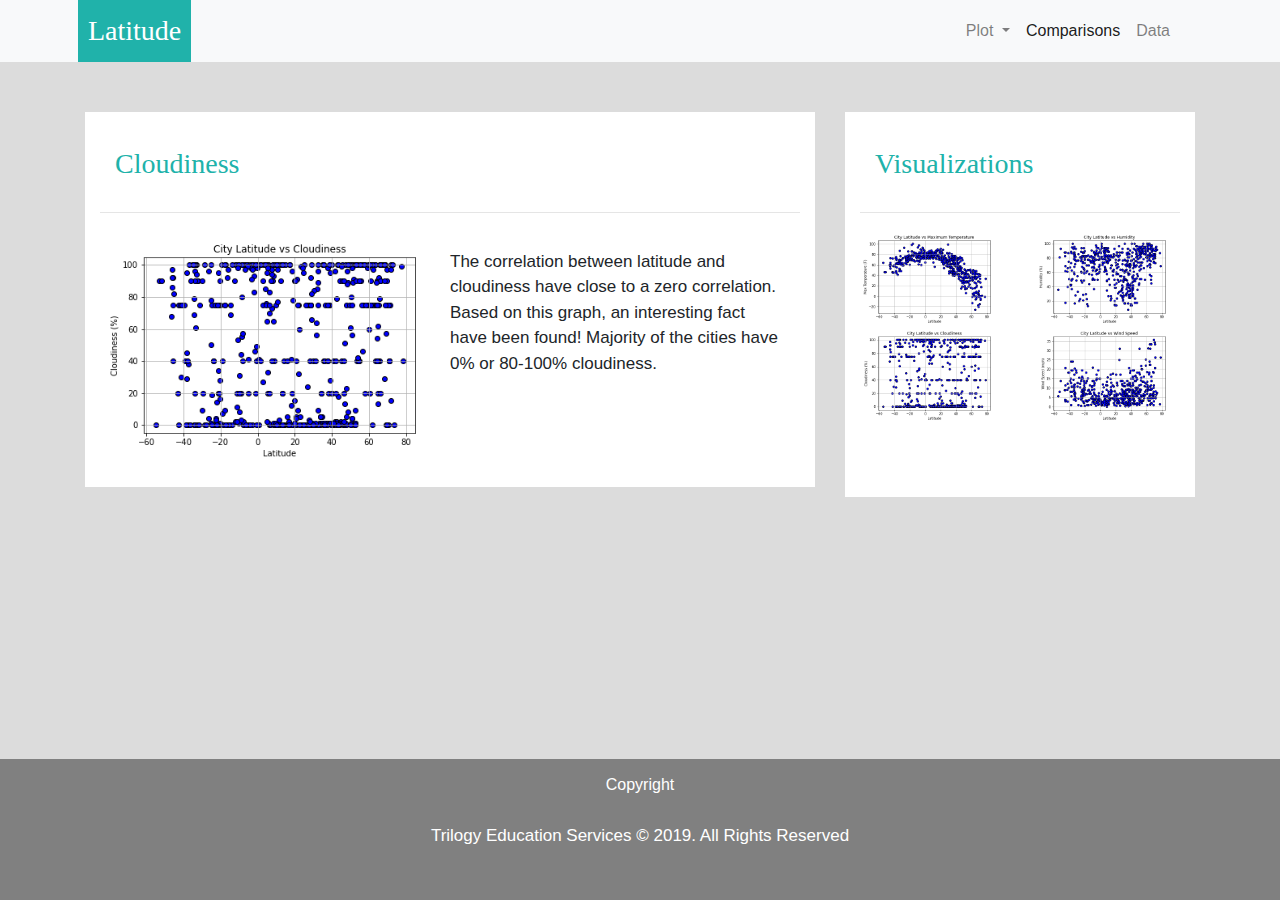
<file: cloudiness.html>
<!DOCTYPE html>
<html lang="en">
  <head>
      <meta charset="UTF-8">
      <title>Cloudiness</title>
      <link rel="stylesheet" href="https://stackpath.bootstrapcdn.com/bootstrap/4.3.1/css/bootstrap.min.css" integrity="sha384-ggOyR0iXCbMQv3Xipma34MD+dH/1fQ784/j6cY/iJTQUOhcWr7x9JvoRxT2MZw1T" crossorigin="anonymous">
      <link rel="stylesheet" href="style.css">
      <script src="https://code.jquery.com/jquery-3.3.1.slim.min.js" integrity="sha384-q8i/X+965DzO0rT7abK41JStQIAqVgRVzpbzo5smXKp4YfRvH+8abtTE1Pi6jizo" crossorigin="anonymous"></script>
      <script src="https://cdnjs.cloudflare.com/ajax/libs/popper.js/1.14.7/umd/popper.min.js" integrity="sha384-UO2eT0CpHqdSJQ6hJty5KVphtPhzWj9WO1clHTMGa3JDZwrnQq4sF86dIHNDz0W1" crossorigin="anonymous"></script>
      <script src="https://stackpath.bootstrapcdn.com/bootstrap/4.3.1/js/bootstrap.min.js" integrity="sha384-JjSmVgyd0p3pXB1rRibZUAYoIIy6OrQ6VrjIEaFf/nJGzIxFDsf4x0xIM+B07jRM" crossorigin="anonymous"></script>
    </head>

    
    <body>
      <!--Navigation Bar-->
      <nav class="navbar navbar-expand-lg navbar-light bg-light">
        <div class="container">
          <a class="navbar-brand text-white" href="index.html" >Latitude</a>
          <button class="navbar-toggler" type="button" data-toggle="collapse" data-target="#navbarSupportedContent" aria-controls="navbarSupportedContent" aria-expanded="false" aria-label="Toggle navigation">
            <span class="navbar-toggler-icon"></span>
          </button>
    
        <div class="collapse navbar-collapse" id="navbarSupportedContent">
          <ul class="navbar-nav ml-auto">
            <li class="nav-item dropdown">
              <a class="nav-link dropdown-toggle" href="#" id="navbarDropdown" role="button" data-toggle="dropdown" aria-haspopup="true" aria-expanded="false">
                Plot
              </a>
              <div class="dropdown-menu" aria-labelledby="navbarDropdown">
                <a class="dropdown-item" href="max_temp.html">Max Temperature</a>
                <a class="dropdown-item" href="humidity.html">Humidity</a>
                <a class="dropdown-item" href="cloudiness.html">Cloudiness</a>
                <a class="dropdown-item" href="wind_speed.html">Wind Speed</a>
              </div>
            </li>
            <li class="nav-item active">
              <a class="nav-link" href="comparisons.html">Comparisons <span class="sr-only">(current)</span></a>
            </li>
            <li class="nav-item">
              <a class="nav-link" href="data.html">Data</a>
            </li>
          </ul>
        </div>
        </div>
      </nav>

  
  <!--Create Container for Index Page-->
  <div class = "container content">
    <div class = "row">
      <div class="col-md-8">
          <div class ="col-md-12">
          <h3>Cloudiness</h3>
          <hr>
          <img src="Assets/Latitude_Cloudiness.png" class = "image" width = "50%" alt="How Latitude and Cloudiness are Correlated" title= "Latitude vs. Cloudiness" 
           style = "float: left">
          <p>The correlation between latitude and cloudiness have close to a zero correlation.  Based on this graph, an interesting fact have been found!  
            Majority of the cities have 0% or 80-100% cloudiness.
         </div>
      </div>

  <!--Create Container for Visualization-->     
  <div class="col-md-4">
    <div class="col-md-12">
        <h3>Visualizations</h3>
        <hr>
        <div class="row">
            <div class="col-3 col-md-6">
                <a href="max_temp.html"><img src="Assets/Latitude_MaxTemp.png" width = "100%" alt="How Latitude and Max Temp are Correlated" title= "Latitude vs. Maximum Temperature">
                </a> 
            </div>
            <div class="col-3 col-md-6">
              <a href="humidity.html"><img src="Assets/Latitude_Humidity.png" width = "100%" alt="How Latitude and Humidity are Correlated" title= "Latitude vs. Humidity">
              </a>
            </div>
       
            <div class="col-3 col-md-6">
              <a href="cloudiness.html"><img src="Assets/Latitude_Cloudiness.png" width = "100%" alt="How Latitude and Cloudiness are Correlated" title= "Latitude vs. Cloudiness">
              </a>
            </div>

            <div class="col-3 col-md-6">
                <a href="wind_speed.html"><img src="Assets/Latitude_WindSpeed.png" width="100%"  alt="How Latitude and Wind Speed are Correlated" title= "Latitude vs. Wind Speed">
                </a>
            </div>
        </div>
    </div>
</div>
</div>
</div>


<!-- Footer -->
<footer class="page-footer font-small footer-dark">
  <div class="footer-copyright text-center py-3">
  <h6>Copyright</h6>
  <p>Trilogy Education Services © 2019. All Rights Reserved</p>
  </div>      
</footer>
</body>
</html>
</file>
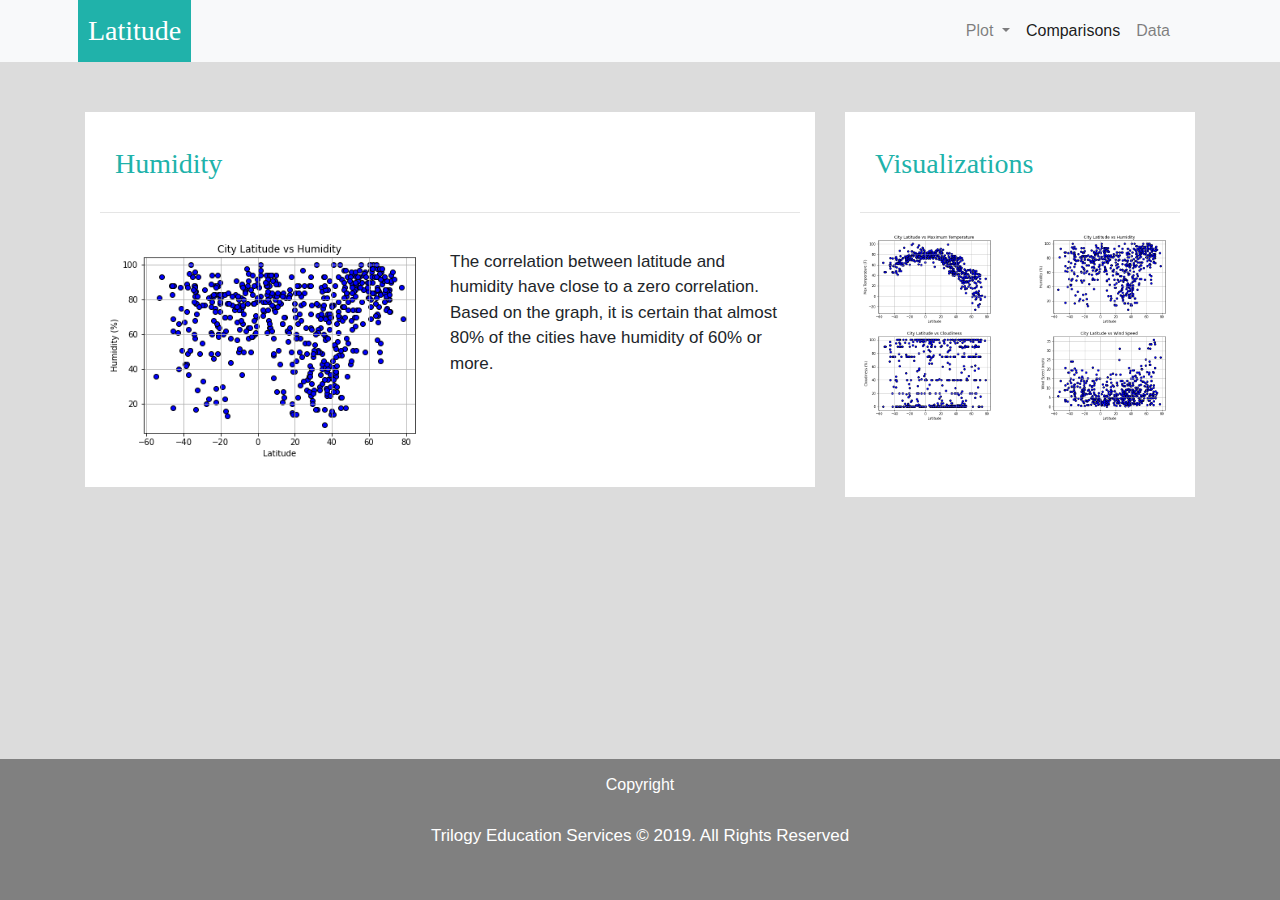
<file: humidity.html>
<!DOCTYPE html>
<html lang="en">
  <head>
      <meta charset="UTF-8">
      <title>Humidity</title>
      <link rel="stylesheet" href="https://stackpath.bootstrapcdn.com/bootstrap/4.3.1/css/bootstrap.min.css" integrity="sha384-ggOyR0iXCbMQv3Xipma34MD+dH/1fQ784/j6cY/iJTQUOhcWr7x9JvoRxT2MZw1T" crossorigin="anonymous">
      <link rel="stylesheet" href="style.css">
      <script src="https://code.jquery.com/jquery-3.3.1.slim.min.js" integrity="sha384-q8i/X+965DzO0rT7abK41JStQIAqVgRVzpbzo5smXKp4YfRvH+8abtTE1Pi6jizo" crossorigin="anonymous"></script>
      <script src="https://cdnjs.cloudflare.com/ajax/libs/popper.js/1.14.7/umd/popper.min.js" integrity="sha384-UO2eT0CpHqdSJQ6hJty5KVphtPhzWj9WO1clHTMGa3JDZwrnQq4sF86dIHNDz0W1" crossorigin="anonymous"></script>
      <script src="https://stackpath.bootstrapcdn.com/bootstrap/4.3.1/js/bootstrap.min.js" integrity="sha384-JjSmVgyd0p3pXB1rRibZUAYoIIy6OrQ6VrjIEaFf/nJGzIxFDsf4x0xIM+B07jRM" crossorigin="anonymous"></script>
    </head>

    
    <body>
      <!--Navigation Bar-->
      <nav class="navbar navbar-expand-lg navbar-light bg-light">
        <div class="container">
          <a class="navbar-brand text-white" href="index.html" >Latitude</a>
          <button class="navbar-toggler" type="button" data-toggle="collapse" data-target="#navbarSupportedContent" aria-controls="navbarSupportedContent" aria-expanded="false" aria-label="Toggle navigation">
            <span class="navbar-toggler-icon"></span>
          </button>
    
        <div class="collapse navbar-collapse" id="navbarSupportedContent">
          <ul class="navbar-nav ml-auto">
            <li class="nav-item dropdown">
              <a class="nav-link dropdown-toggle" href="#" id="navbarDropdown" role="button" data-toggle="dropdown" aria-haspopup="true" aria-expanded="false">
                Plot
              </a>
              <div class="dropdown-menu" aria-labelledby="navbarDropdown">
                <a class="dropdown-item" href="max_temp.html">Max Temperature</a>
                <a class="dropdown-item" href="humidity.html">Humidity</a>
                <a class="dropdown-item" href="cloudiness.html">Cloudiness</a>
                <a class="dropdown-item" href="wind_speed.html">Wind Speed</a>
              </div>
            </li>
            <li class="nav-item active">
              <a class="nav-link" href="comparisons.html">Comparisons <span class="sr-only">(current)</span></a>
            </li>
            <li class="nav-item">
              <a class="nav-link" href="data.html">Data</a>
            </li>
          </ul>
        </div>
        </div>
      </nav>

  
  <!--Create Container for Index Page-->
  <div class = "container content">
    <div class = "row">
      <div class="col-md-8">
          <div class ="col-md-12">
          <h3>Humidity</h3>
          <hr>
          <img src="Assets/Latitude_Humidity.png" width = "50%" alt="How Latitude and Humidity are Correlated" title= "Latitude vs. Humidity" 
           style = "float: left">
          <p>The correlation between latitude and humidity have close to a zero correlation.  Based on the graph, it is certain that almost 80% of the cities have humidity of 60% or more.
         </div>
      </div>

  <!--Create Container for Visualization-->     
  <div class="col-md-4">
    <div class="col-md-12">
        <h3>Visualizations</h3>
        <hr>
        <div class="row">
            <div class="col-3 col-md-6">
                <a href="max_temp.html"><img src="Assets/Latitude_MaxTemp.png" width = "100%" alt="How Latitude and Max Temp are Correlated" title= "Latitude vs. Maximum Temperature">
                </a> 
            </div>
            <div class="col-3 col-md-6">
              <a href="humidity.html"><img src="Assets/Latitude_Humidity.png" width = "100%" alt="How Latitude and Humidity are Correlated" title= "Latitude vs. Humidity">
              </a>
            </div>
       
            <div class="col-3 col-md-6">
              <a href="cloudiness.html"><img src="Assets/Latitude_Cloudiness.png" width = "100%" alt="How Latitude and Cloudiness are Correlated" title= "Latitude vs. Cloudiness">
              </a>
            </div>

            <div class="col-3 col-md-6">
                <a href="wind_speed.html"><img src="Assets/Latitude_WindSpeed.png" width="100%"  alt="How Latitude and Wind Speed are Correlated" title= "Latitude vs. Wind Speed">
                </a>
            </div>
        </div>
    </div>
</div>
</div>
</div>


<!-- Footer -->
<footer class="page-footer font-small footer-dark">
  <div class="footer-copyright text-center py-3">
  <h6>Copyright</h6>
  <p>Trilogy Education Services © 2019. All Rights Reserved</p>
  </div>      
</footer>
</body>
</html>
</file>
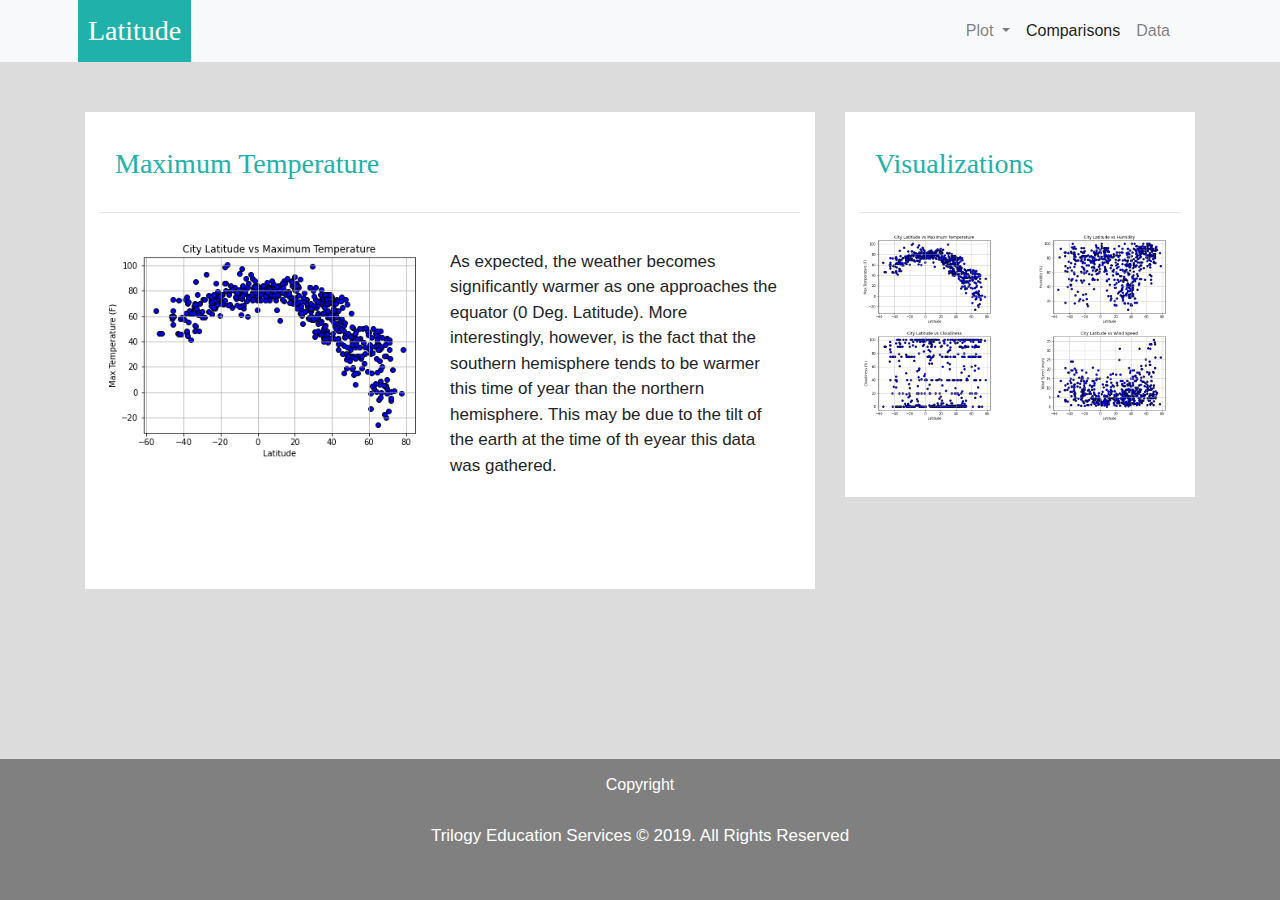
<file: max_temp.html>
<!DOCTYPE html>
<html lang="en">
  <head>
      <meta charset="UTF-8">
      <title>Maximum Temperature</title>
      <link rel="stylesheet" href="https://stackpath.bootstrapcdn.com/bootstrap/4.3.1/css/bootstrap.min.css" integrity="sha384-ggOyR0iXCbMQv3Xipma34MD+dH/1fQ784/j6cY/iJTQUOhcWr7x9JvoRxT2MZw1T" crossorigin="anonymous">
      <link rel="stylesheet" href="style.css">
      <script src="https://code.jquery.com/jquery-3.3.1.slim.min.js" integrity="sha384-q8i/X+965DzO0rT7abK41JStQIAqVgRVzpbzo5smXKp4YfRvH+8abtTE1Pi6jizo" crossorigin="anonymous"></script>
      <script src="https://cdnjs.cloudflare.com/ajax/libs/popper.js/1.14.7/umd/popper.min.js" integrity="sha384-UO2eT0CpHqdSJQ6hJty5KVphtPhzWj9WO1clHTMGa3JDZwrnQq4sF86dIHNDz0W1" crossorigin="anonymous"></script>
      <script src="https://stackpath.bootstrapcdn.com/bootstrap/4.3.1/js/bootstrap.min.js" integrity="sha384-JjSmVgyd0p3pXB1rRibZUAYoIIy6OrQ6VrjIEaFf/nJGzIxFDsf4x0xIM+B07jRM" crossorigin="anonymous"></script>
    </head>

    
    <body>
      <!--Navigation Bar-->
      <nav class="navbar navbar-expand-lg navbar-light bg-light">
        <div class="container">
          <a class="navbar-brand text-white" href="index.html" >Latitude</a>
          <button class="navbar-toggler" type="button" data-toggle="collapse" data-target="#navbarSupportedContent" aria-controls="navbarSupportedContent" aria-expanded="false" aria-label="Toggle navigation">
            <span class="navbar-toggler-icon"></span>
          </button>
    
        <div class="collapse navbar-collapse" id="navbarSupportedContent">
          <ul class="navbar-nav ml-auto">
            <li class="nav-item dropdown">
              <a class="nav-link dropdown-toggle" href="#" id="navbarDropdown" role="button" data-toggle="dropdown" aria-haspopup="true" aria-expanded="false">
                Plot
              </a>
              <div class="dropdown-menu" aria-labelledby="navbarDropdown">
                <a class="dropdown-item" href="max_temp.html">Max Temperature</a>
                <a class="dropdown-item" href="humidity.html">Humidity</a>
                <a class="dropdown-item" href="cloudiness.html">Cloudiness</a>
                <a class="dropdown-item" href="wind_speed.html">Wind Speed</a>
              </div>
            </li>
            <li class="nav-item active">
              <a class="nav-link" href="comparisons.html">Comparisons <span class="sr-only">(current)</span></a>
            </li>
            <li class="nav-item">
              <a class="nav-link" href="data.html">Data</a>
            </li>
          </ul>
        </div>
        </div>
      </nav>

  
  <!--Create Container for Index Page-->
  <div class = "container content">
    <div class = "row">
      <div class="col-md-8">
          <div class ="col-md-12">
          <h3>Maximum Temperature</h3>
          <hr>
          <img src="Assets/Latitude_MaxTemp.png" width = "50%" alt="How Latitude and Max Temp are Correlated" title= "Latitude vs. Maximum Temperature" 
           style = "float: left">
          <p>As expected, the weather becomes significantly warmer as one approaches the equator (0 Deg. Latitude).
             More interestingly, however, is the fact that the southern hemisphere tends to be warmer this time of year than the northern hemisphere.
             This may be due to the tilt of the earth at the time of th eyear this data was gathered.</p>
         </div>
      </div>

  <!--Create Container for Visualization-->     
  <div class="col-md-4">
    <div class="col-md-12">
        <h3>Visualizations</h3>
        <hr>
        <div class="row">
            <div class="col-3 col-md-6">
                <a href="max_temp.html"><img src="Assets/Latitude_MaxTemp.png" width = "100%" alt="How Latitude and Max Temp are Correlated" title= "Latitude vs. Maximum Temperature">
                </a> 
            </div>
            <div class="col-3 col-md-6">
              <a href="humidity.html"><img src="Assets/Latitude_Humidity.png" width = "100%" alt="How Latitude and Humidity are Correlated" title= "Latitude vs. Humidity">
              </a>
            </div>
       
            <div class="col-3 col-md-6">
              <a href="cloudiness.html"><img src="Assets/Latitude_Cloudiness.png" width = "100%" alt="How Latitude and Cloudiness are Correlated" title= "Latitude vs. Cloudiness">
              </a>
            </div>

            <div class="col-3 col-md-6">
                <a href="wind_speed.html"><img src="Assets/Latitude_WindSpeed.png" width="100%"  alt="How Latitude and Wind Speed are Correlated" title= "Latitude vs. Wind Speed">
                </a>
            </div>
        </div>
    </div>
</div>
</div>
</div>


<!-- Footer -->
<footer class="page-footer font-small footer-dark">
  <div class="footer-copyright text-center py-3">
  <h6>Copyright</h6>
  <p>Trilogy Education Services © 2019. All Rights Reserved</p>
  </div>      
</footer>
</body>
</html>
</file>
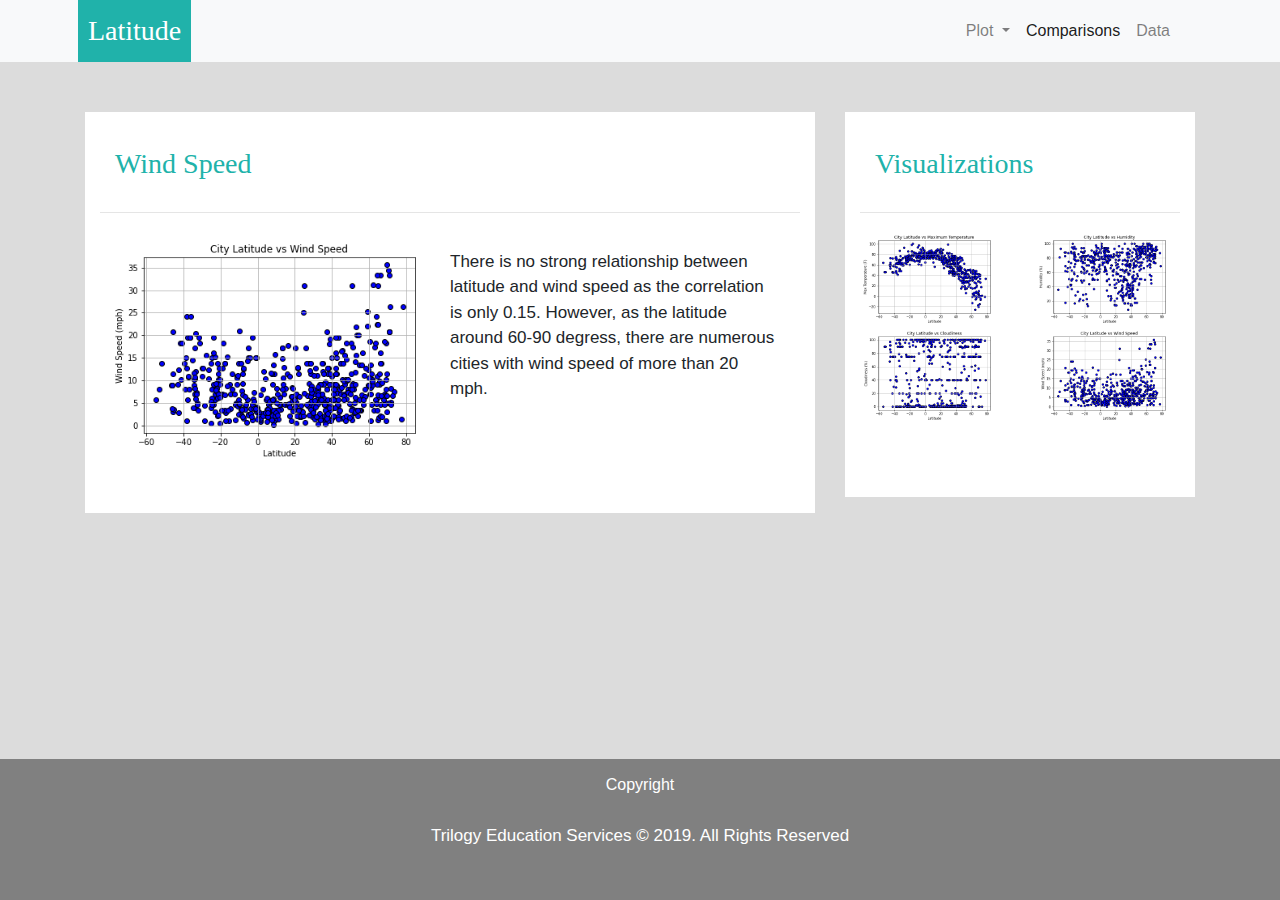
<file: wind_speed.html>
<!DOCTYPE html>
<html lang="en">
  <head>
      <meta charset="UTF-8">
      <title>Wind Speed</title>
      <link rel="stylesheet" href="https://stackpath.bootstrapcdn.com/bootstrap/4.3.1/css/bootstrap.min.css" integrity="sha384-ggOyR0iXCbMQv3Xipma34MD+dH/1fQ784/j6cY/iJTQUOhcWr7x9JvoRxT2MZw1T" crossorigin="anonymous">
      <link rel="stylesheet" href="style.css">
      <script src="https://code.jquery.com/jquery-3.3.1.slim.min.js" integrity="sha384-q8i/X+965DzO0rT7abK41JStQIAqVgRVzpbzo5smXKp4YfRvH+8abtTE1Pi6jizo" crossorigin="anonymous"></script>
      <script src="https://cdnjs.cloudflare.com/ajax/libs/popper.js/1.14.7/umd/popper.min.js" integrity="sha384-UO2eT0CpHqdSJQ6hJty5KVphtPhzWj9WO1clHTMGa3JDZwrnQq4sF86dIHNDz0W1" crossorigin="anonymous"></script>
      <script src="https://stackpath.bootstrapcdn.com/bootstrap/4.3.1/js/bootstrap.min.js" integrity="sha384-JjSmVgyd0p3pXB1rRibZUAYoIIy6OrQ6VrjIEaFf/nJGzIxFDsf4x0xIM+B07jRM" crossorigin="anonymous"></script>
    </head>

    
    <body>
      <!--Navigation Bar-->
      <nav class="navbar navbar-expand-lg navbar-light bg-light">
        <div class="container">
          <a class="navbar-brand text-white" href="index.html" >Latitude</a>
          <button class="navbar-toggler" type="button" data-toggle="collapse" data-target="#navbarSupportedContent" aria-controls="navbarSupportedContent" aria-expanded="false" aria-label="Toggle navigation">
            <span class="navbar-toggler-icon"></span>
          </button>
    
        <div class="collapse navbar-collapse" id="navbarSupportedContent">
          <ul class="navbar-nav ml-auto">
            <li class="nav-item dropdown">
              <a class="nav-link dropdown-toggle" href="#" id="navbarDropdown" role="button" data-toggle="dropdown" aria-haspopup="true" aria-expanded="false">
                Plot
              </a>
              <div class="dropdown-menu" aria-labelledby="navbarDropdown">
                <a class="dropdown-item" href="max_temp.html">Max Temperature</a>
                <a class="dropdown-item" href="humidity.html">Humidity</a>
                <a class="dropdown-item" href="cloudiness.html">Cloudiness</a>
                <a class="dropdown-item" href="wind_speed.html">Wind Speed</a>
              </div>
            </li>
            <li class="nav-item active">
              <a class="nav-link" href="comparisons.html">Comparisons <span class="sr-only">(current)</span></a>
            </li>
            <li class="nav-item">
              <a class="nav-link" href="data.html">Data</a>
            </li>
          </ul>
        </div>
        </div>
      </nav>

  
  <!--Create Container for Wind Speed Page-->
  <div class = "container content">
    <div class = "row">
      <div class="col-md-8">
          <div class ="col-md-12">
          <h3>Wind Speed</h3>
          <hr>
          <img src="Assets/Latitude_WindSpeed.png" width = "50%" alt="How Latitude and Wind Speed are Correlated" title= "Latitude vs. Wind Speed" 
           style = "float: left">
          <p>There is no strong relationship between latitude and wind speed as the correlation is only 0.15. However, as the latitude around 60-90 degress, there are numerous cities with wind speed of more than 20 mph.
         </div>
      </div>

  <!--Create Container for Visualization-->     
  <div class="col-md-4">
    <div class="col-md-12">
        <h3>Visualizations</h3>
        <hr>
        <div class="row">
            <div class="col-3 col-md-6">
                <a href="max_temp.html"><img src="Assets/Latitude_MaxTemp.png" width = "100%" alt="How Latitude and Max Temp are Correlated" title= "Latitude vs. Maximum Temperature">
                </a> 
            </div>
            <div class="col-3 col-md-6">
              <a href="humidity.html"><img src="Assets/Latitude_Humidity.png" width = "100%" alt="How Latitude and Humidity are Correlated" title= "Latitude vs. Humidity">
              </a>
            </div>
       
            <div class="col-3 col-md-6">
              <a href="cloudiness.html"><img src="Assets/Latitude_Cloudiness.png" width = "100%" alt="How Latitude and Cloudiness are Correlated" title= "Latitude vs. Cloudiness">
              </a>
            </div>

            <div class="col-3 col-md-6">
                <a href="wind_speed.html"><img src="Assets/Latitude_WindSpeed.png" width="100%"  alt="How Latitude and Wind Speed are Correlated" title= "Latitude vs. Wind Speed">
                </a>
            </div>
        </div>
    </div>
</div>
</div>
</div>


<!-- Footer -->
<footer class="page-footer font-small footer-dark">
  <div class="footer-copyright text-center py-3">
  <h6>Copyright</h6>
  <p>Trilogy Education Services © 2019. All Rights Reserved</p>
  </div>      
</footer>
</body>
</html>
</file>
<file: style.css>
/* navbar styling*/
a.navbar-brand{
    margin-left: 10px;
    padding: 10px;
    background-color: #20B2AA;
    font-family: 'Times New Roman', Times, serif;
    font-size: 28px;
}

.navbar{
    padding-top:0px;
    padding-bottom: 0px;
    padding-right:50px;
}


/* header styling*/
h3{
    color: #20B2AA;
    font-family: Georgia, 'Times New Roman', Times, serif;
    padding: 15px;
}

/* body background*/
body{
    background-color:#DCDCDC;
}
.col-md-12{
    background-color: white;
    padding-top: 20px;
    padding-bottom:75px;
}


/* fontstyling for text*/
p{
   font-family: Arial, Helvetica, sans-serif;
   font-size: 17px;
   padding:20px;
}


/* content styling*/
.content {
    padding-top: 50px;
    padding-bottom: 200px;
    overflow: hidden;
}

.content.background-white{
    margin-top: 15px;
    background-color: white;
}

/*footer styling*/
.page-footer{
    background-color: GRAY;
    margin-top: 50px;
    position: fixed;
    bottom: 0;
    width: 100%;
}

.footer-copyright{
    color:white;
}


/* small screen adjustments*/
@media only screen and (max-width: 768px) {
    .navbar.bg-light{
        background-color:#20B2AA;    
    }

    .navbar-collapse{
        background-color: #DCDCDC;
    }
    .navbar{
        padding:inherit;
    }
    
    p{
        font-family: Arial, Helvetica, sans-serif;
        font-size: 10px;
        padding:10px;
     }
    
    h3{
        color: #20B2AA;
        font-family: Georgia, 'Times New Roman', Times, serif;
        font-size: 20px;
        padding: 15px;
    }
}
</file>
